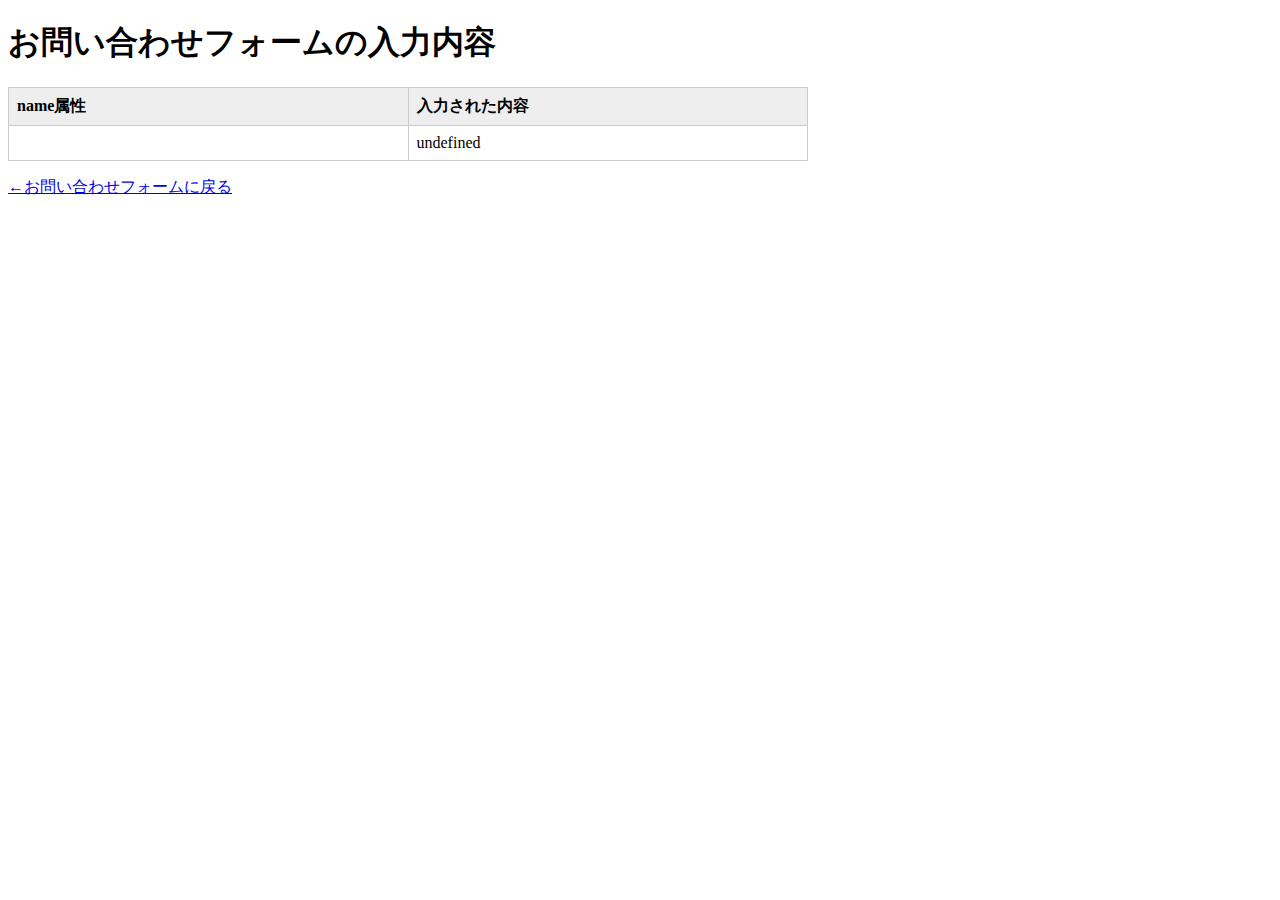
<file: result.html>
<!DOCTYPE html>
<html>
<head>
<meta charset="UTF-8">
<title>お問い合わせの入力内容</title>
<style>
#result {
	width: 800px;
	border: 1px solid #cccccc;
	border-collapse: collapse;
}
#result th,
#result td {
	padding: 0.5em;
	border: 1px solid #cccccc;
	text-align: left;
	vertical-align: top;
}
#result th {
	width: 100px;
	background-color: #eeeeee;
}
#result td {
}
</style>
<script>
window.onload = function() {
	var params = decodeURI(location.search);
	params = params.substring(1);
	var paramArray = [];
	paramArray = params.split("&");
	var tableContent = "";
	for(var i in paramArray) {
		var dataStr = paramArray[i];
		var keyValue = [];
		keyValue = dataStr.split("=");
		var tr = document.createElement("tr");
		var tdName = document.createElement("td");
		tdName.innerHTML = keyValue[0];
		var tdValue = document.createElement("td");
		tdValue.innerHTML = keyValue[1];
		tr.appendChild(tdName);
		tr.appendChild(tdValue);
		var e = document.getElementById("test");
		e.appendChild(tr);
	}
};

</script>
</head>
<body>
<h1>お問い合わせフォームの入力内容</h1>
<table id="result">
	<tbody id="test">
	<tr><th>name属性</th><th>入力された内容</th></tr>
	</tbody>
</table>
<p><a href="contact.html">←お問い合わせフォームに戻る</a></p>
</body>
</html>
</file>
